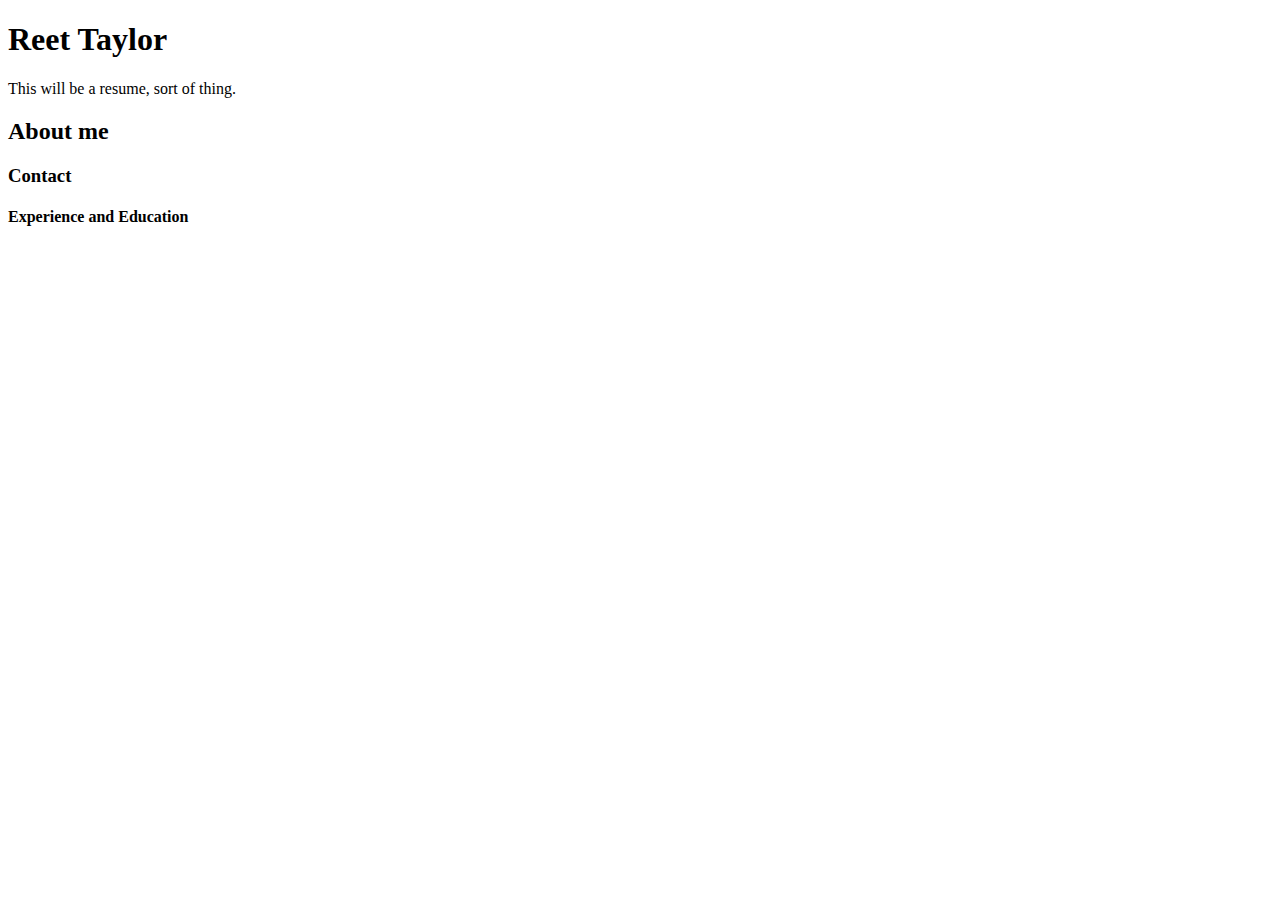
<file: index.html>
<!DOCTYPE html>
<html>
<head>
</head>
<body>

<h1>Reet Taylor</h1>
<p>This will be a resume, sort of thing.</p>

<h2>About me</h2>
  <p></p>

    <h3> Contact </h3>
    <p><p/>

      <h4> Experience and Education</h4>
</body>
</html>
</file>
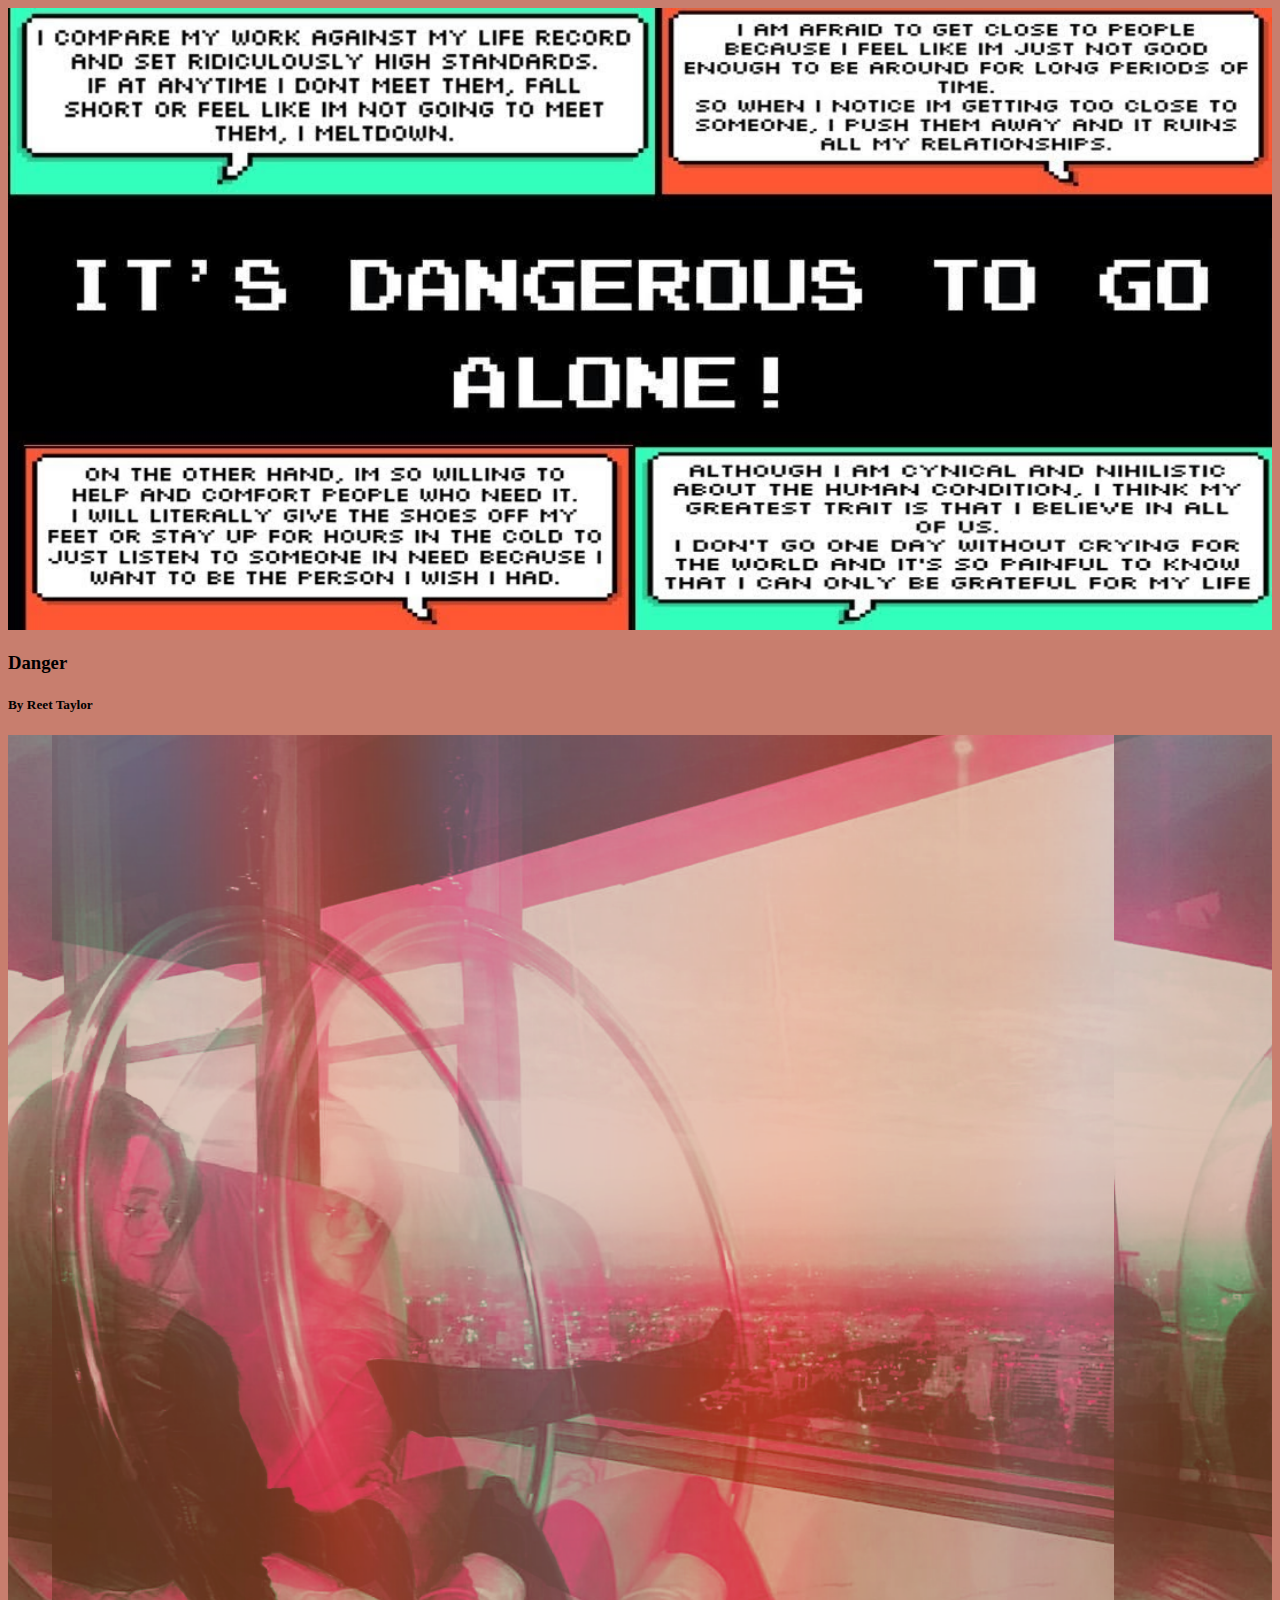
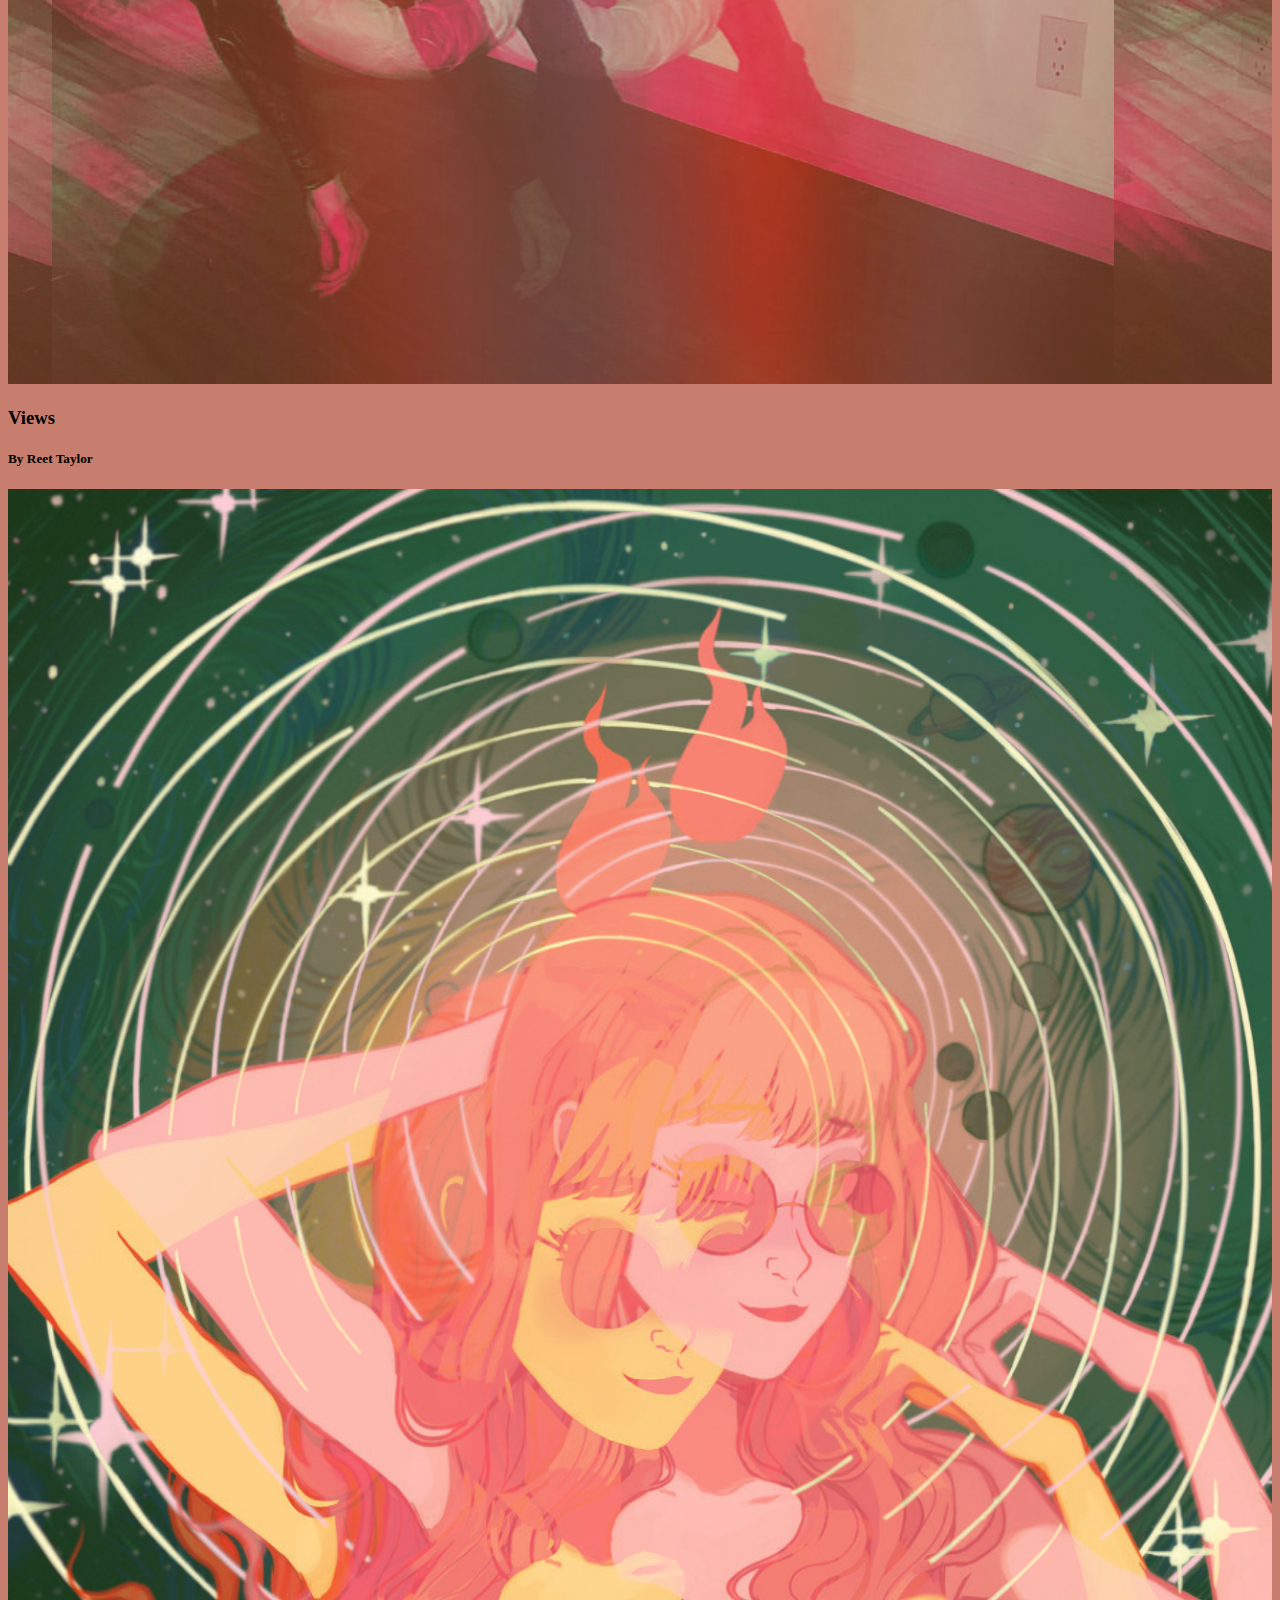
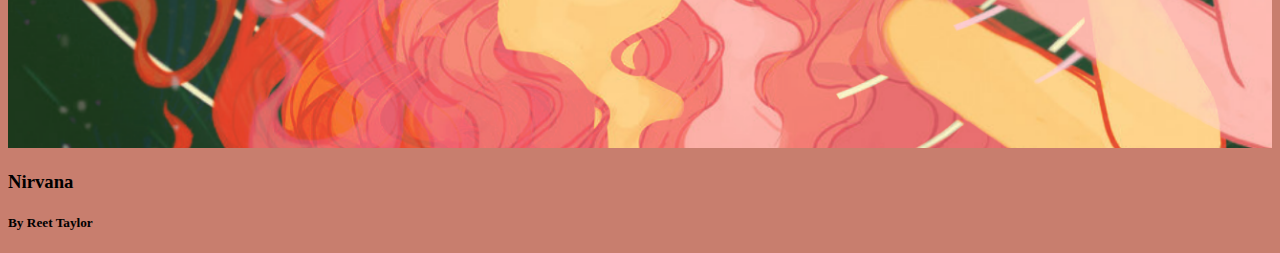
<file: gallery.html>
<!doctype HTML>
<html lang="en">
<head>
  <meta charset="utf-8">
  <meta name="viewport" content="width=device-width, initial-scale=1.0">
  <title>Reet Taylor - Gallery</title>
  <link rel="stylesheet" href="./styles/gallerystyle1.css">
</head>
<body>
  <div class="picture">
    <img src="./pix/danger.jpg">
    <h3>Danger</h3>
    <h5>By Reet Taylor</h5>
  </div>
  <div class="picture">
    <img src="./pix/views.png">
    <h3>Views</h3>
    <h5>By Reet Taylor</h5>
  </div>
  <div class="picture">
    <img src="./pix/mind.png">
    <h3> Nirvana</h3>
    <h5>By Reet Taylor</h5>
  </div>
</body>
</html>
</file>
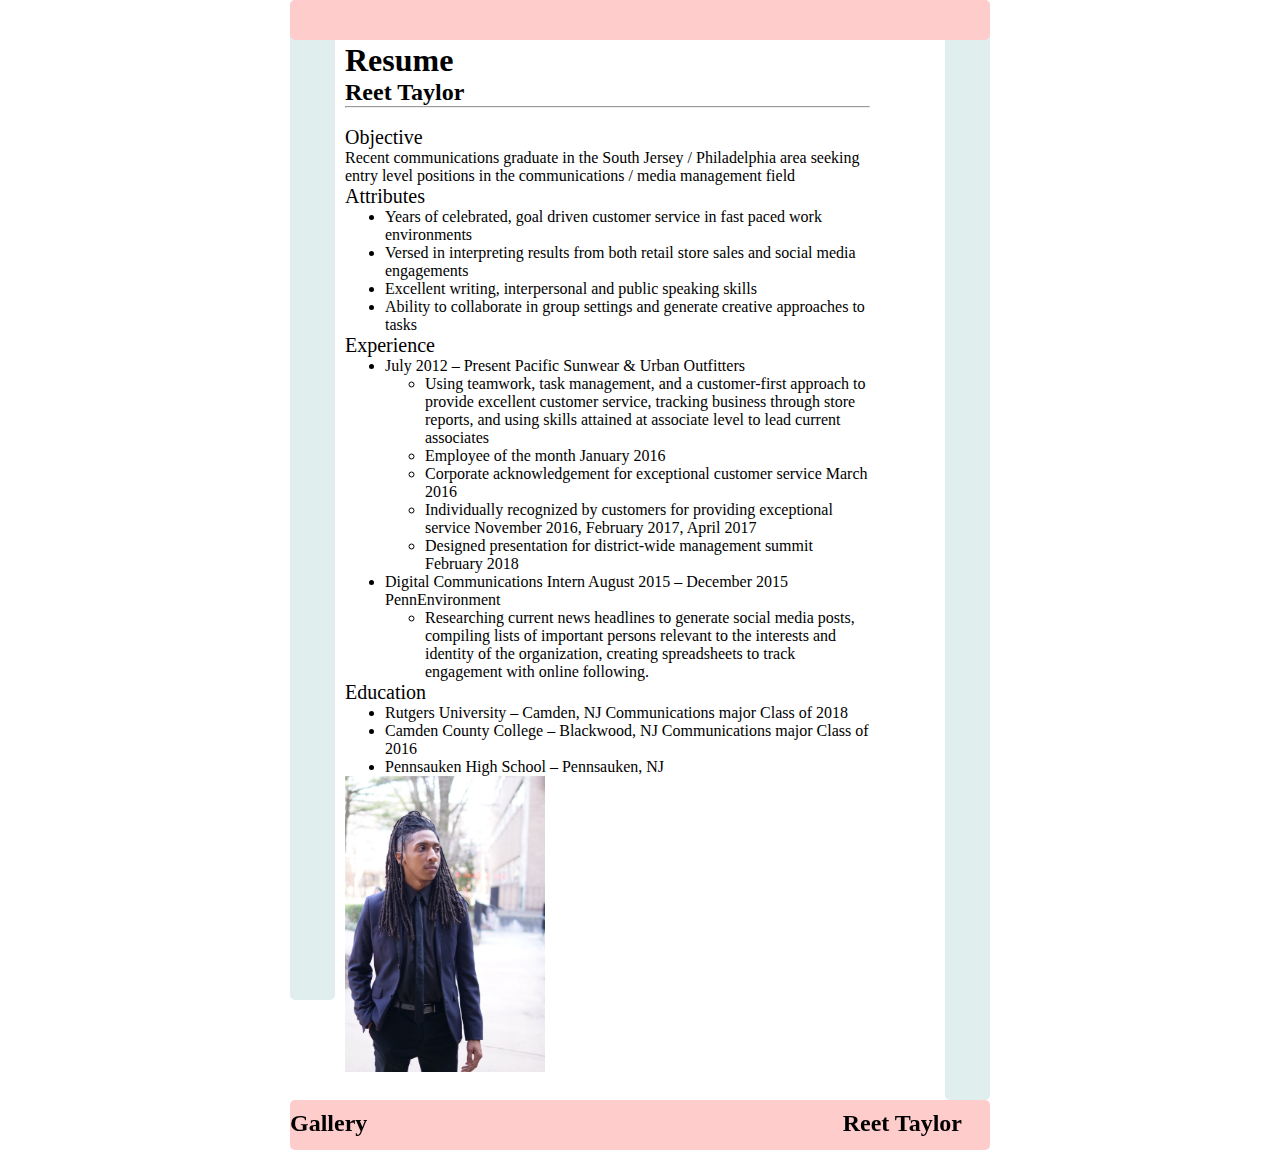
<file: resume.html>
<!doctype HTML>
<html lang="en">
<head>
  <meta charset="utf-8">
  <meta name="viewport" content="width=device-width, initial-scale=1.0">
  <title>Reet Taylor - Resume</title>
  <link rel="stylesheet" href="./styles/resumestyle1.css">
</head>
<body>
<div id="header"></div>
<div class="left"></div>
<div class="stuff">
  <br><br>
  <h1>Resume</h1>
  <h2>Reet Taylor</h2>
  <hr />
  <br>
  <p class="head">Objective</p>
  <p>Recent communications graduate in the South Jersey / Philadelphia area seeking entry level positions in the communications / media management field</p>
  <p class="head">Attributes</p>
  <ul>
    <li>Years of celebrated, goal driven customer service in fast paced work environments</li>
    <li>Versed in interpreting results from both retail store sales and social media engagements</li>
    <li>Excellent writing, interpersonal and public speaking skills</li>
    <li>Ability to collaborate in group settings and generate creative approaches to tasks</li>
  </ul>
  <p class="head">Experience</p>
  <ul>
    <li>July 2012 – Present Pacific Sunwear & Urban Outfitters</li>
      <ul>
        <li>Using teamwork, task management, and a customer-first approach to provide excellent customer service, tracking business through store reports, and using skills attained at associate level to lead current associates</li>
        <li>Employee of the month January 2016</li>
        <li>Corporate acknowledgement for exceptional customer service March 2016</li>
        <li>Individually recognized by customers for providing exceptional service November 2016, February 2017, April 2017</li>
        <li>Designed presentation for district-wide management summit February 2018</li>
      </ul>
    <li>Digital Communications Intern August 2015 – December 2015
PennEnvironment</li>
      <ul>
        <li>Researching current news headlines to generate social media posts, compiling lists of important persons relevant to the interests and identity of the organization, creating spreadsheets to track engagement with online following.</li>
      </ul>
  </ul>
  <p class="head">Education</p>
  <ul>
    <a href="https://www.pennsauken.net/Domain/18">
      <li>Rutgers University – Camden, NJ
Communications major Class of 2018</li>
    </a>
    <!--Link-->
    <a href="https://www.camden.rutgers.edu">
      <li>Camden County College – Blackwood, NJ
Communications major Class of 2016</li>
    </a>
    <li>Pennsauken High School –  Pennsauken, NJ</li>
  </ul>
  <img src="./pix/reet.jpg" width="200px">
</div>
<div class="right"></div>
<div id="footer">
  <h2 id="button"><a href="./gallery.html" target="_blank">Gallery</a></h2>
  <h2 id="name">Reet Taylor</h2></div>
</div>
</body>
</html>
</file>
<file: styles/gallerystyle1.css>
body {
  background-color: #C87E6E;
}

.picture img {
  width: 100%;
}
</file>
<file: styles/resumestyle1.css>
* {
  max-width: 700px;
  margin: auto;
}


/*body {
    min-width: 500px;
}*/

div {
  border-radius: 5px;
}

#header {
  height: 40px;
  width: 100%;
  background-color: #ffcccc;
  position: fixed;
  z-index: 1;
}

#title {
  margin-left: 3%;
}

#footer {
  height: 50px;
  width: 100%;
  background-color: #ffcccc;
  clear: both;
  position: relative;
}

.left {
  height: 1000px;
  width: 45px;
  background-color: #e0eeee;
  float: left;
  position: fixed;
}

.right {
  height: 1100px;
  width: 45px;
  background-color: #e0eeee;
  float: right;
  position: inherit;
}

.stuff {
  display: inline-block;
  margin-top: 6px;
  margin-left: 55px;
  width: 75%;
  height: 1000px;
}

p,
li {
  font-family: 'Cormorant Garamond';
}

.head {
  font-size: 20px;
}

#button {
  font-family: Sacramento;
  float: left;
  margin-top: 10px;
  margin-right: 4%;
}

#name {
  font-family: Sacramento;
  float: right;
  margin-top: 10px;
  margin-right: 4%;
}

a {
  color: black;
  text-decoration: none;
}

@media only screen and (max-width: 430px) {
  .left,
  .right {
    display: none;
  }
  .stuff {
    width: 100%;
    margin-left: 10px;
  }
}
</file>
